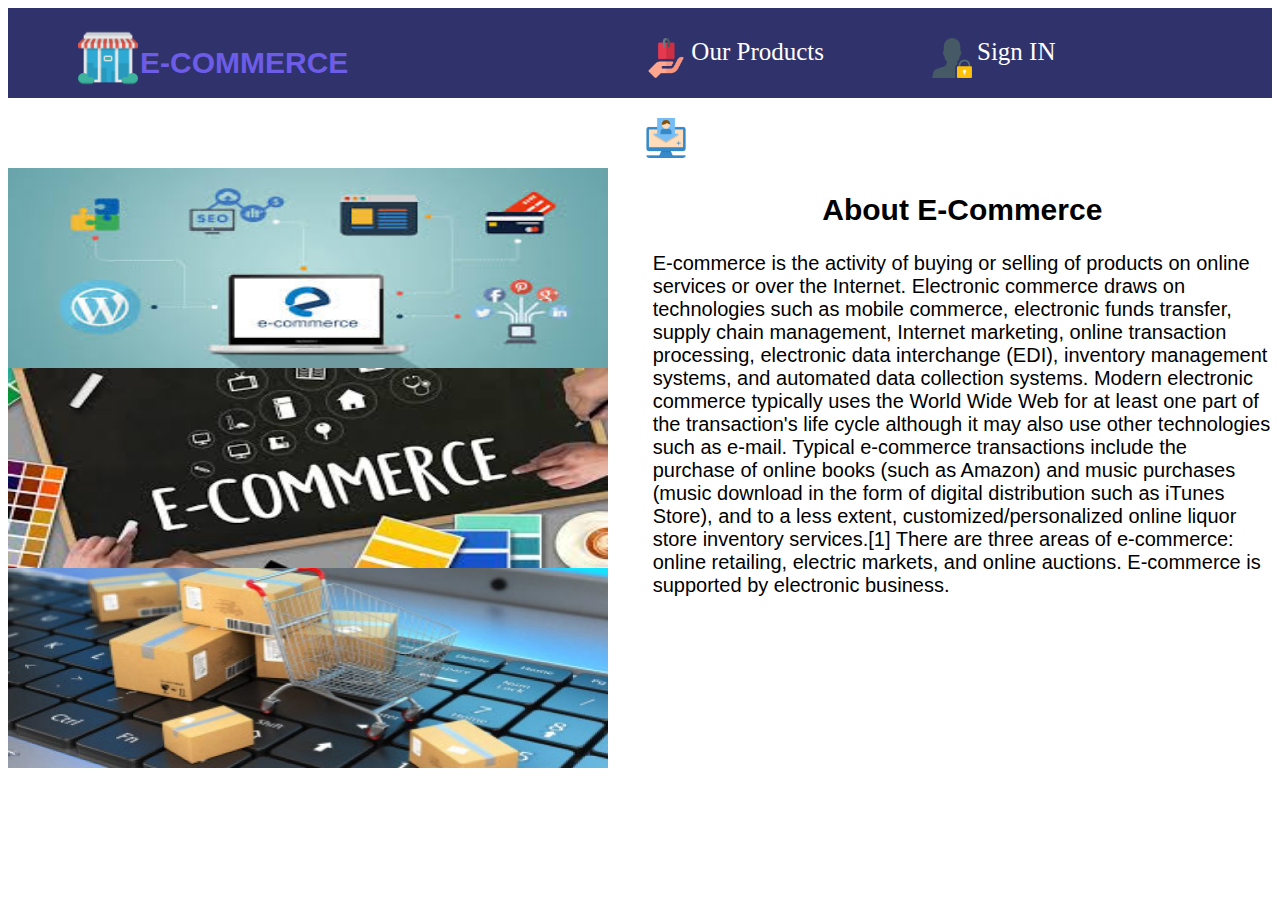
<file: Html_Pages/index.html>
<html>
<head>
	<title>Home Page</title>
	<link rel="stylesheet" href="./css/index.css"></link>
	<meta name="viewport" content="width=device-width, initial-scale=1">
</head>
<body>

	<div id="top-bar">

		<a href="index.php"><img id="logo" src="images/store.png"></a>
			<a href="index.html"><p id="text">E-COMMERCE</p></a>

		<div class="top-bar-menu">
		
			<img id="top-bar-logo" src="images/product.png">
				<a href="list.html">Our Products</a>

		</div>

		<div class="top-bar-menu">

			<img id="top-bar-logo" src="images/lock.png">
				<a href="login.html">Sign IN</a>

		</div>

		<div class="top-bar-menu">

			<img id="top-bar-logo" src="images/registration.png">
				<a href="register.html">Register</a>

		</div>		
		

	</div>

	

			<div id="col1">
				<h2>About E-Commerce</h2>
					<p>E-commerce is the activity of buying or selling of products on online services or over the Internet. 
						Electronic commerce draws on technologies such as mobile commerce, electronic funds transfer, supply chain management, 
						Internet marketing, online transaction processing, electronic data interchange (EDI), inventory management systems, and 
						automated data collection systems. Modern electronic commerce typically uses the World Wide Web for at least one part of 
						the transaction's life cycle although it may also use other technologies such as e-mail. Typical e-commerce transactions 
						include the purchase of online books (such as Amazon) and music purchases (music download in the form of digital distribution 
						such as iTunes Store), and to a less extent, customized/personalized online liquor store inventory services.[1] There are three 
						areas of e-commerce: online retailing, electric markets, and online auctions. E-commerce is supported by electronic business.
					</p>	

			</div>
	
			<div id="col2">

				<img class="images" src="images/homeimage1.jpg">
				<img class="images" src="images/homeimage2.jpg">
				<img class="images" src="images/homeimage3.jpg">
			</div>
	



	
</body>
</html>
</file>
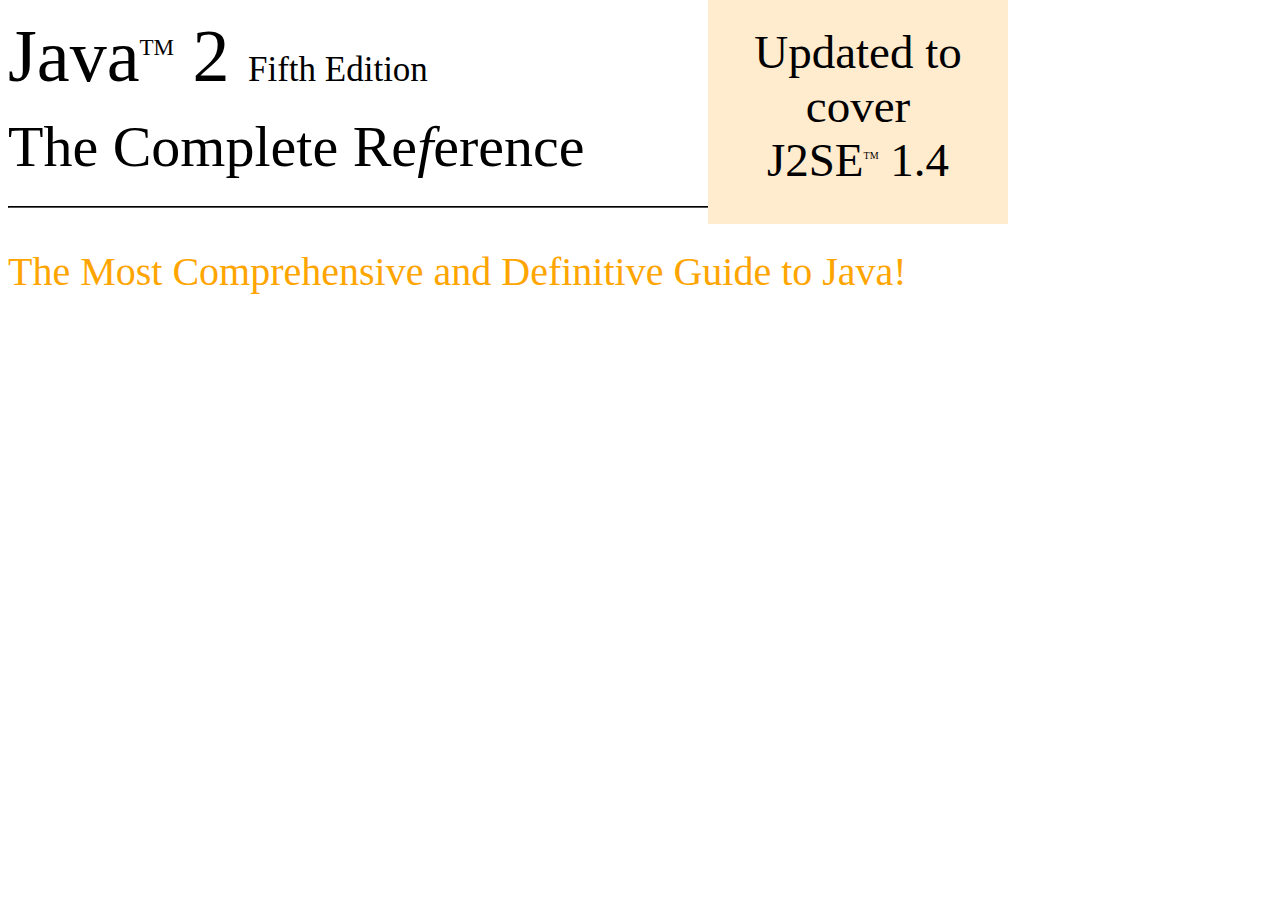
<file: Book_Cover/backpage.html>
<!doctype html>
<html>
	<head>
		<title></title>
		<link >
	</head>

	<body style="width:1000px;">

		
			<div style="width:70%;float:left;margin-bottom:60px:">
				<p style="font-size:74px;margin-top:6px;margin-bottom:-7px">Java<sup style="font-size:23px;">TM</sup> 2 <span style="font-size:35px;">Fifth Edition</span>
				<br>
				<span style="font-size:58px;">The Complete Re<i>f</i>erence</span></p>
				
			</div>

			<div style="width:30%;float:left;background-color:blanchedalmond;margin-bottom:-18px;margin-top:-8px">
				<p style="text-align:center;margin-bottom:37px;font-size:47px;margin-top:25px;">Updated to cover
					<br>
					J2SE<sup style="font-size:10px">TM</sup> 1.4</p>				

			</div>

			<div style="clear:both;"></div>
			<hr style="margin-top:0px;border-color:black;">

			<p style="font-size:40px;color:orange;">The Most Comprehensive and Definitive Guide to Java!</p>
				

		
		

		


		





	</body>

</html>
</file>
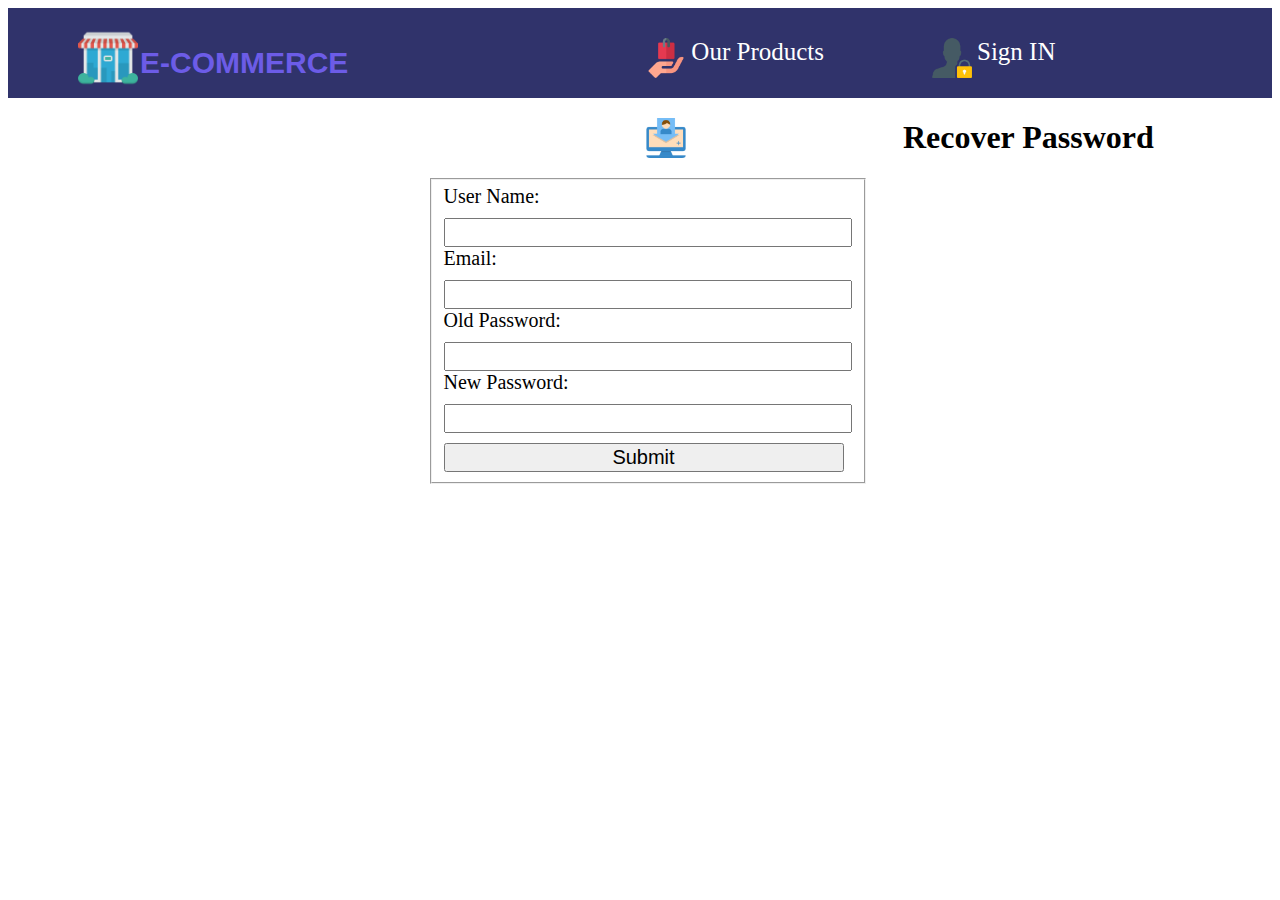
<file: Html_Pages/forgot.html>
<!DOCTYPE html>
<html>
<head>
	<title>Forgot Password</title>
	<link rel="stylesheet" href="css/index.css"></link>
	<link rel="stylesheet" href="css/register.css"></link>
</head>
<body>
	<div id="top-bar">

		<img id="logo" src="images/store.png">
			<p id="text">E-COMMERCE</p>

		<div class="top-bar-menu">
		
			<img id="top-bar-logo" src="images/product.png">
				<a href="list.html">Our Products</a>

		</div>

		<div class="top-bar-menu">

			<img id="top-bar-logo" src="images/lock.png">
				<a href="login.html">Sign IN</a>

		</div>

		<div class="top-bar-menu">

			<img id="top-bar-logo" src="images/registration.png">
				<a href="register.html">Register</a>

		</div>		
		

	</div>


<h1 style="text-align: center;">Recover Password</h1>
<form id="register-form"  action="recovery.html" method="POST">
	<fieldset>
			<label>User Name:</label><br>
			<input  class="form-fields" type="text" id="username" name="fname"><br>
			<label>Email:</label><br>
			<input  class="form-fields" type="text" id="email" name="email"><br>
			<label>Old Password:</label><br>
			<input  class="form-fields" type="password" id="password" name="password"><br>
			<label>New Password:</label><br>
			<input  class="form-fields" type="password" id="cpassword" name="cpassword"><br>
			<input  class="form-fields" type="submit" value="Submit" >
	</fieldset>
</form>

</body>
</html>
</file>
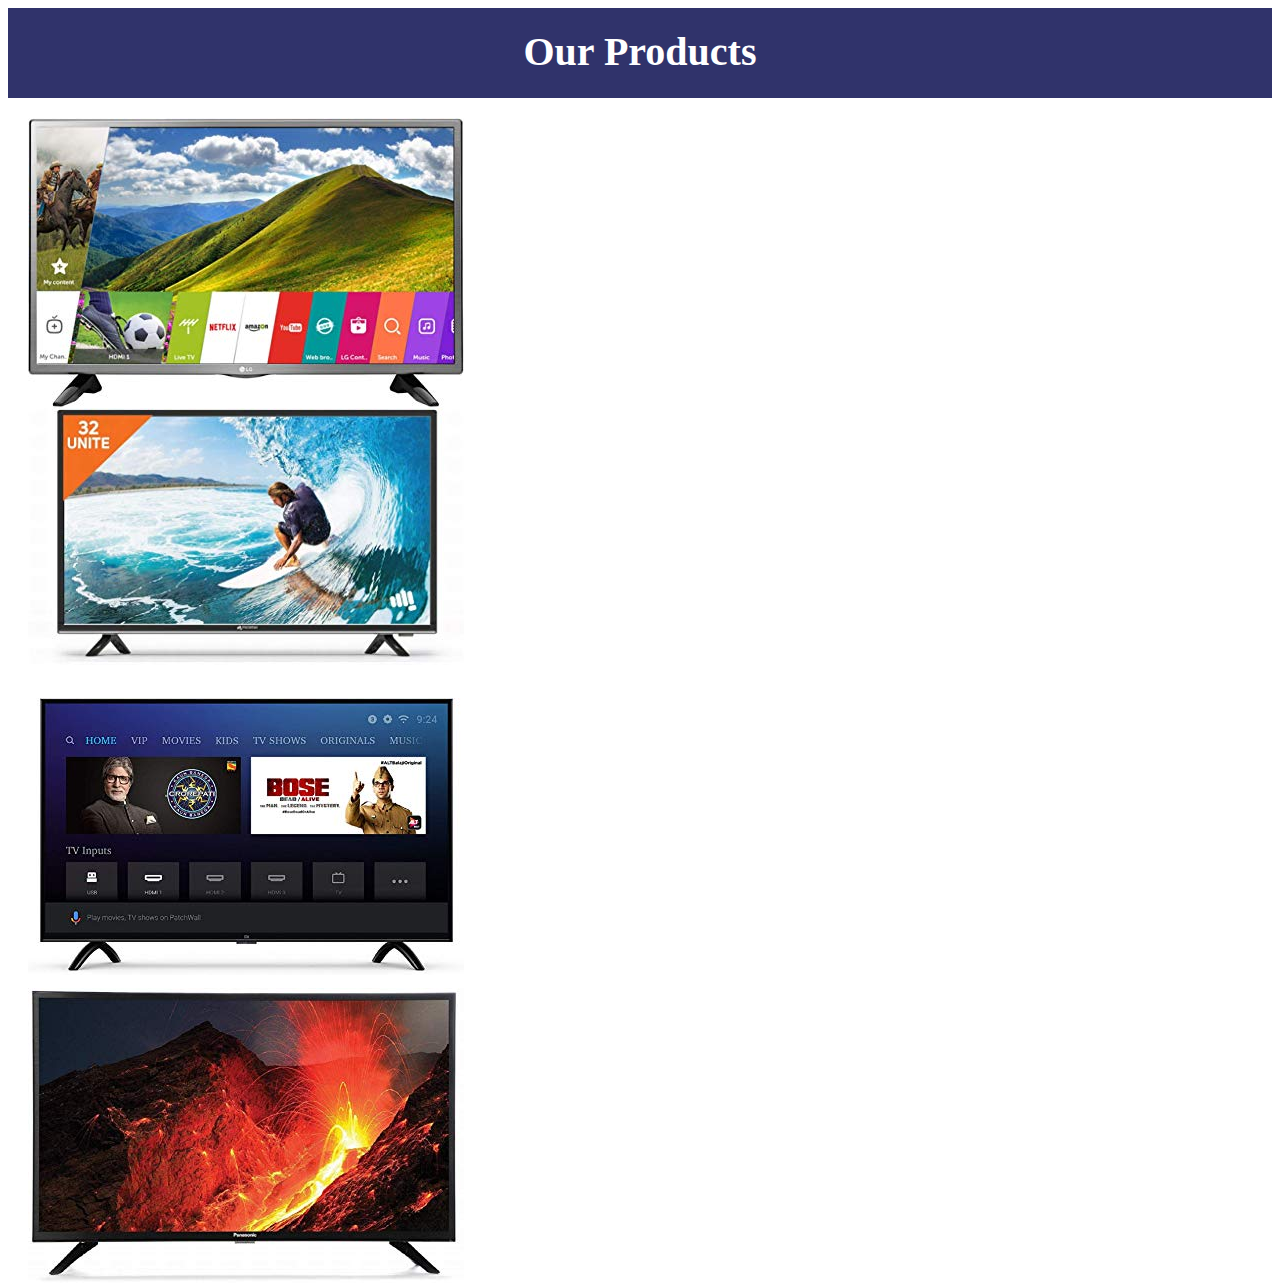
<file: Html_Pages/list.html>
<html>
<head>
	<title>Products</title>
	<meta name="viewport" content="width=device-width, initial-scale=1">
	<link rel="stylesheet" href="css/list.css"></link>
	<link rel="stylesheet" href="css/index.css"></link>
</head>
<body>

	<div id="top-bar">
			<h2>Our Products</h2>
	</div>

	<div id="image-container">
		<div class="images">
			<a href="listimage1.html"><img src="images/listimage1.jpg"></a>
		</div>
		<div class="images">
			<a href="listimage2.html"><img src="images/listimage2.jpg"></a>
		</div>
		<div class="images">	
			<a href="listimage3.html"><img src="images/listimage3.jpg"></a>
		</div>
		<div class="images">	
			<a href="listimage4.html"><img src="images/listimage4.jpg"></a>
		</div>
		
	</div
</body>
</html>
</file>
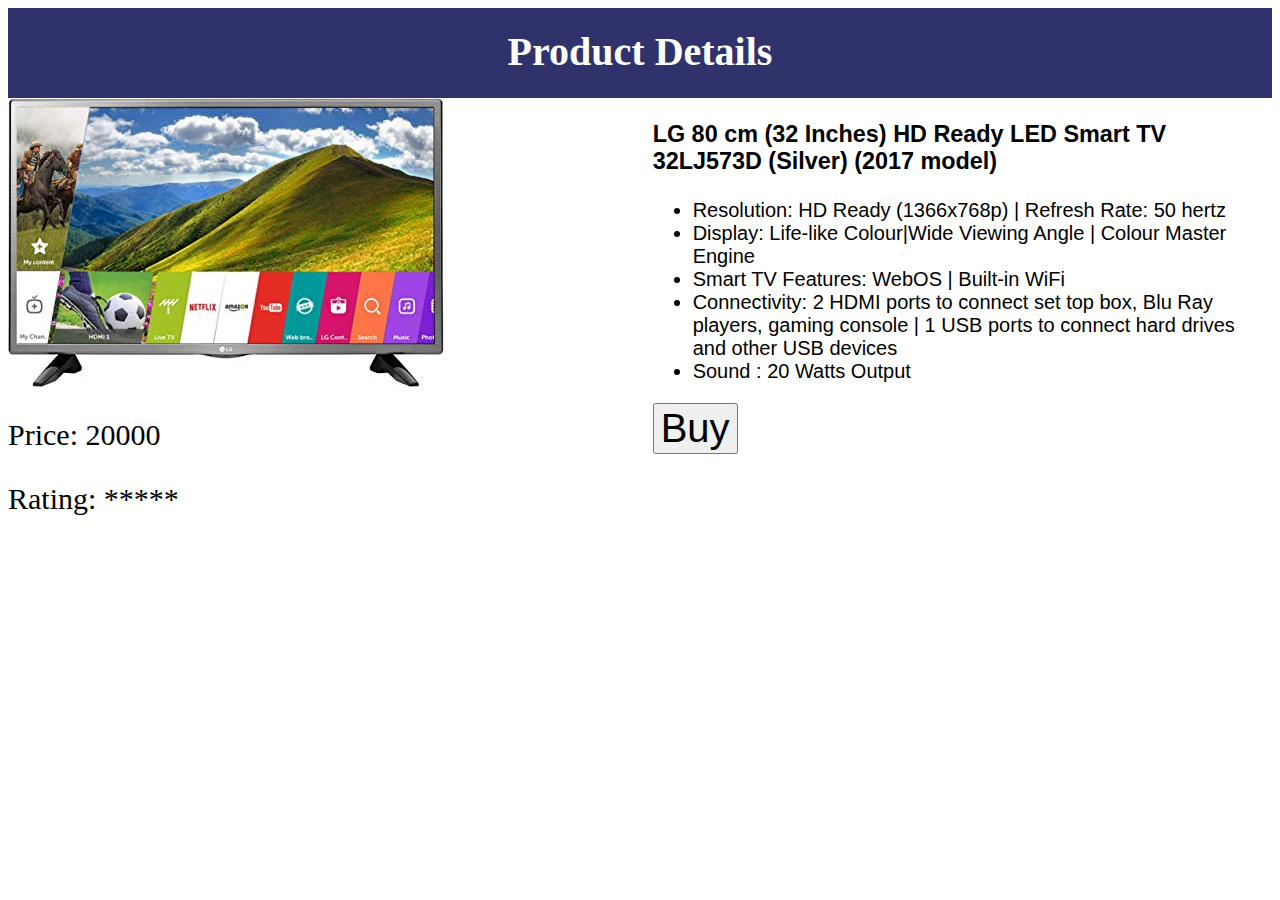
<file: Html_Pages/listimage1.html>
<html>
<head>
	<title>Products</title>
	<meta name="viewport" content="width=device-width, initial-scale=1">
	<link rel="stylesheet" href="css/index.css"></link>
</head>
<body>

<div id="top-bar">
	<h2 style="font-size:40px;color:white;padding-top:20px">Product Details</h2>

</div>

			<div id="col1">
					<h3>LG 80 cm (32 Inches) HD Ready LED Smart TV 32LJ573D (Silver) (2017 model)</h3>	
					<ul>
						<li>Resolution: HD Ready (1366x768p) | Refresh Rate: 50 hertz</li>
						<li>Display: Life-like Colour|Wide Viewing Angle | Colour Master Engine</li>
						<li>Smart TV Features: WebOS | Built-in WiFi</li>
						<li>Connectivity: 2 HDMI ports to connect set top box, Blu Ray players, gaming console | 1 USB ports to connect 
							hard drives and other USB devices</li>
						<li>Sound : 20 Watts Output</li>
					</ul>	

					<a href="login.html"><input style="font-size:40px;" type="submit" value="Buy"></a>

			</div>
	
			<div id="col2">
					<img src="images/listimage1.jpg">
					<p style="font-size:30px;">Price: 20000</p>
					<p style="font-size:30px;">Rating: *****</p>
			</div>

</body>
</html>
</file>
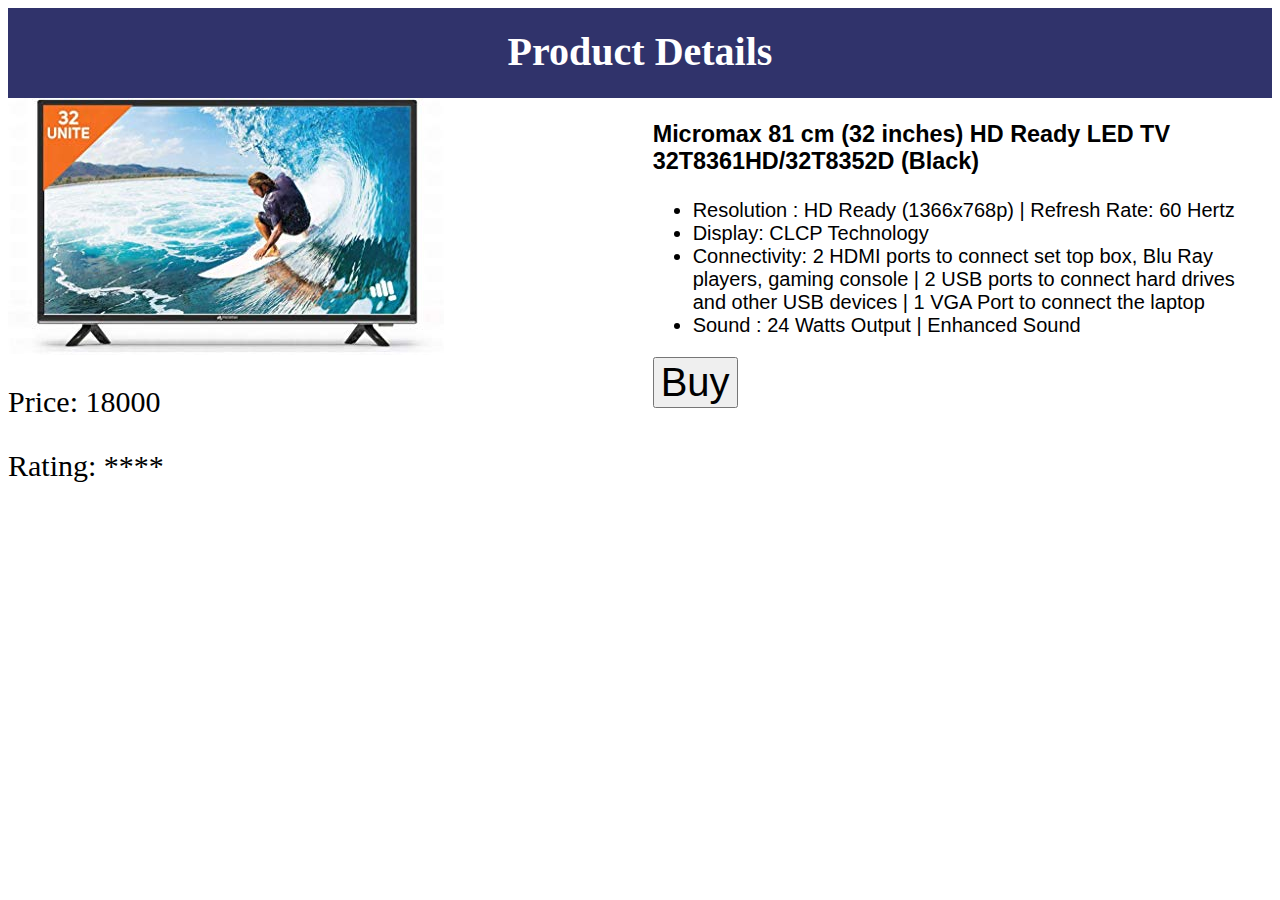
<file: Html_Pages/listimage2.html>
<html>
<head>
	<title>Products</title>
	<meta name="viewport" content="width=device-width, initial-scale=1">
	<link rel="stylesheet" href="css/index.css"></link>
</head>
<body>

<div id="top-bar">
	<h2 style="font-size:40px;color:white;padding-top:20px">Product Details</h2>

</div>

			<div id="col1">
					<h3>Micromax 81 cm (32 inches) HD Ready LED TV 32T8361HD/32T8352D (Black)</h3>	
					<ul>
						<li>Resolution : HD Ready (1366x768p) | Refresh Rate: 60 Hertz</li>
						<li>Display: CLCP Technology</li>
						<li>Connectivity: 2 HDMI ports to connect set top box, Blu Ray players, gaming console | 2 USB ports to connect hard 			drives and other USB devices | 1 VGA Port to connect the laptop</li>
						<li>Sound : 24 Watts Output | Enhanced Sound</li>
					</ul>	

					<a href="login.html"><input style="font-size:40px;" type="submit" value="Buy"></a>

			</div>
	
			<div id="col2">
					<img src="images/listimage2.jpg">
					<p style="font-size:30px;">Price: 18000</p>
					<p style="font-size:30px;">Rating: ****</p>
			</div>

</body>
</html>
</file>
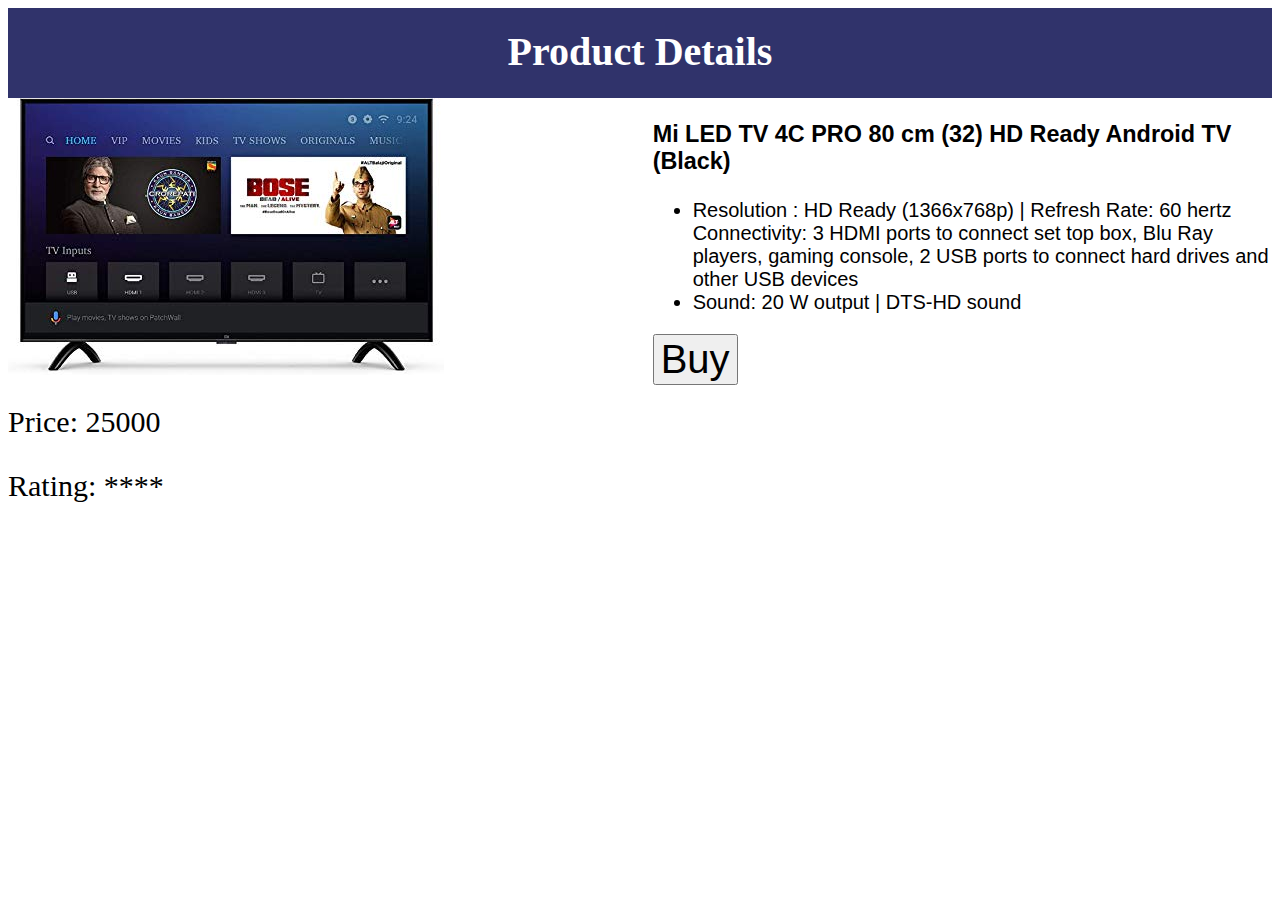
<file: Html_Pages/listimage3.html>
<html>
<head>
	<title>Products</title>
	<meta name="viewport" content="width=device-width, initial-scale=1">
	<link rel="stylesheet" href="css/index.css"></link>
</head>
<body>

<div id="top-bar">
	<h2 style="font-size:40px;color:white;padding-top:20px">Product Details</h2>

</div>

			<div id="col1">
					<h3>Mi LED TV 4C PRO 80 cm (32) HD Ready Android TV (Black)</h3>	
					<ul>
						<li>Resolution : HD Ready (1366x768p) | Refresh Rate: 60 hertz</li>
						</li>Connectivity: 3 HDMI ports to connect set top box, Blu Ray players, gaming console, 2 USB ports to connect hard 		drives and other USB devices</li>
						<li>Sound: 20 W output | DTS-HD sound</li>
					</ul>	

					<a href="login.html"><input style="font-size:40px;" type="submit" value="Buy"></a>

			</div>
	
			<div id="col2">
					<img src="images/listimage3.jpg">
					<p style="font-size:30px;">Price: 25000</p>
					<p style="font-size:30px;">Rating: ****</p>
			</div>

</body>
</html>
</file>
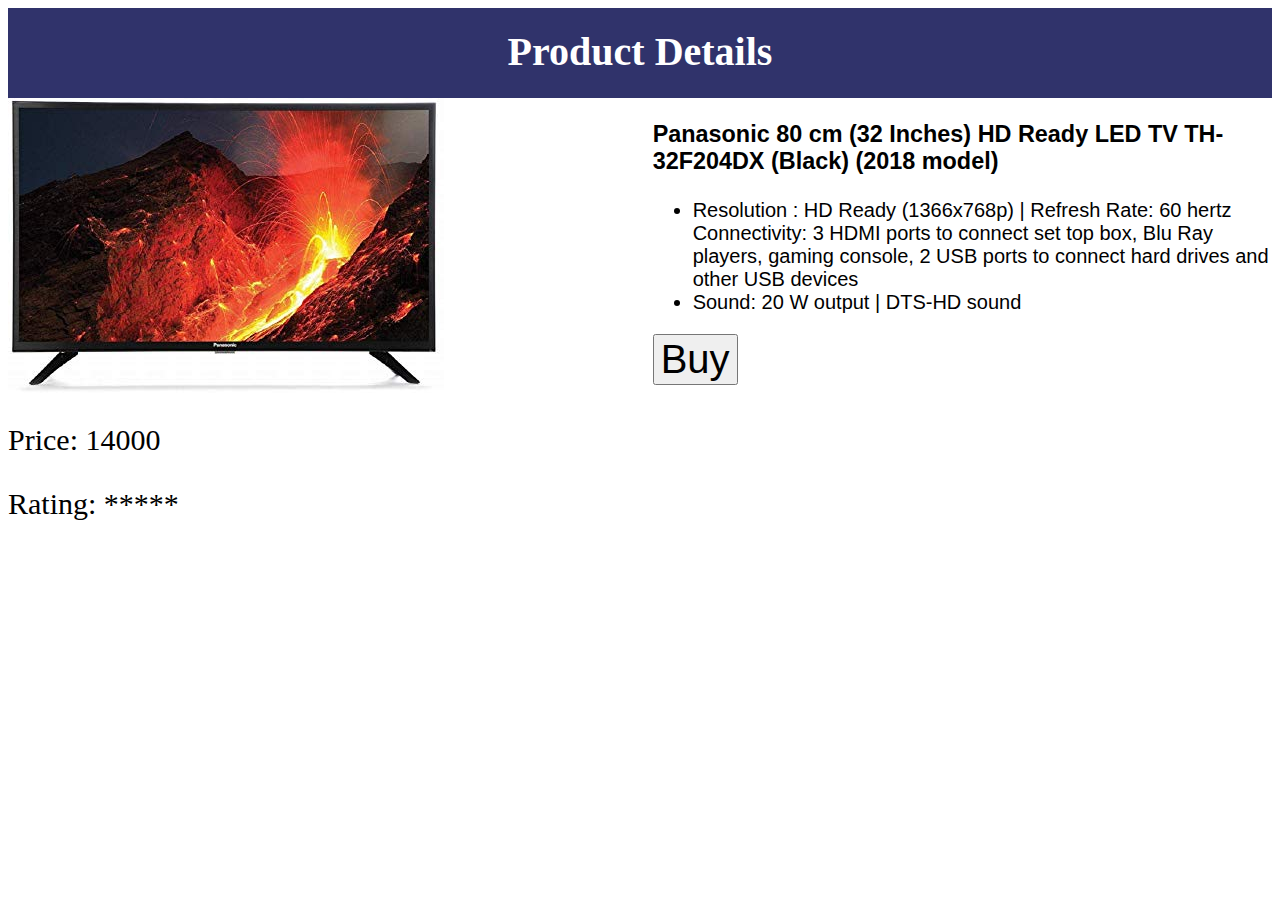
<file: Html_Pages/listimage4.html>
<html>
<head>
	<title>Products</title>
	<meta name="viewport" content="width=device-width, initial-scale=1">
	<link rel="stylesheet" href="css/index.css"></link>
</head>
<body>

<div id="top-bar">
	<h2 style="font-size:40px;color:white;padding-top:20px">Product Details</h2>

</div>

			<div id="col1">
					<h3>Panasonic 80 cm (32 Inches) HD Ready LED TV TH- 32F204DX (Black) (2018 model)</h3>	
					<ul>
						<li>Resolution : HD Ready (1366x768p) | Refresh Rate: 60 hertz</li>
						</li>Connectivity: 3 HDMI ports to connect set top box, Blu Ray players, gaming console, 2 USB ports to connect hard 		drives and other USB devices</li>
						<li>Sound: 20 W output | DTS-HD sound</li>
					</ul>	

					<a href="login.html"><input style="font-size:40px;" type="submit" value="Buy"></a>

			</div>
	
			<div id="col2">
					<img src="images/listimage4.jpg">
					<p style="font-size:30px;">Price: 14000</p>
					<p style="font-size:30px;">Rating: *****</p>
			</div>

</body>
</html>
</file>
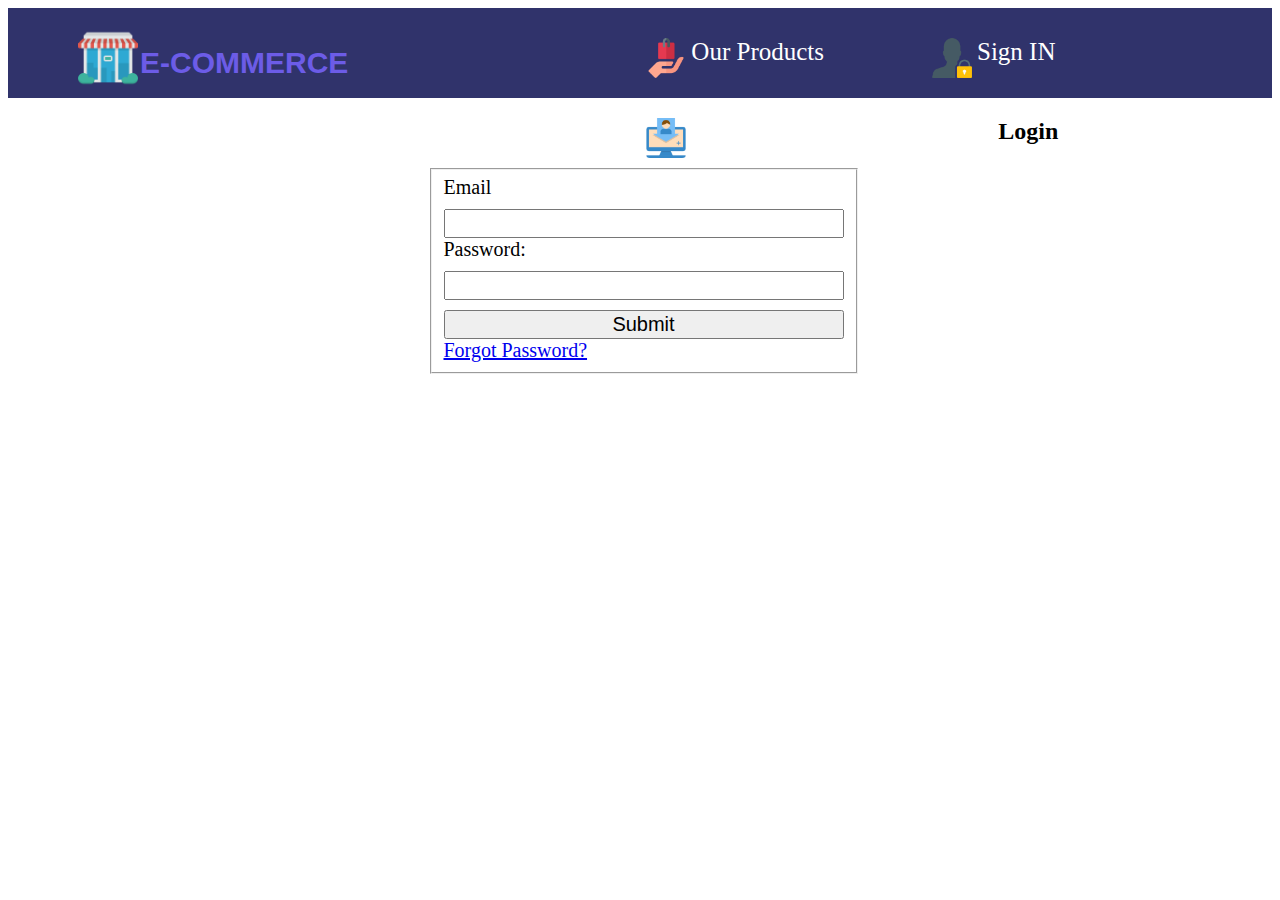
<file: Html_Pages/login.html>
<html>
<head>
	<title>Login</title>
	<meta name="viewport" content="width=device-width, initial-scale=1">
	<link rel="stylesheet" href="css/index.css"></link>
	<link rel="stylesheet" href="css/register.css"></link>	
	<link rel="stylesheet" href="css/login.css"></link>
	<script type="text/javascript" src="scripts/login.js"></script>
</head>
<body>
<div id="top-bar">

		<img id="logo" src="images/store.png">
			<p id="text">E-COMMERCE</p>

		<div class="top-bar-menu">
		
			<img id="top-bar-logo" src="images/product.png">
				<a href="list.html">Our Products</a>

		</div>

		<div class="top-bar-menu">

			<img id="top-bar-logo" src="images/lock.png">
				<a href="login.html">Sign IN</a>

		</div>

		<div class="top-bar-menu">

			<img id="top-bar-logo" src="images/registration.png">
				<a href="register.html">Register</a>

		</div>		
		

	</div>

    <h2 style="text-align:center;">Login</h2>
	<form id="register-form" onsubmit="return validateForm();" action="list.html" method="POST">
	<fieldset>
			<label>Email</label><br>
			<input  class="form-fields" type="text" id="email" name="email"><br>
			<label>Password:</label><br>
			<input  class="form-fields" type="password" id="password" name="password"><br>
			<input  class="form-fields" type="submit" value="Submit">
			<label><a href="forgot.html">Forgot Password?</a><label>
	</fieldset>
</form>



</body>
</html>
</file>
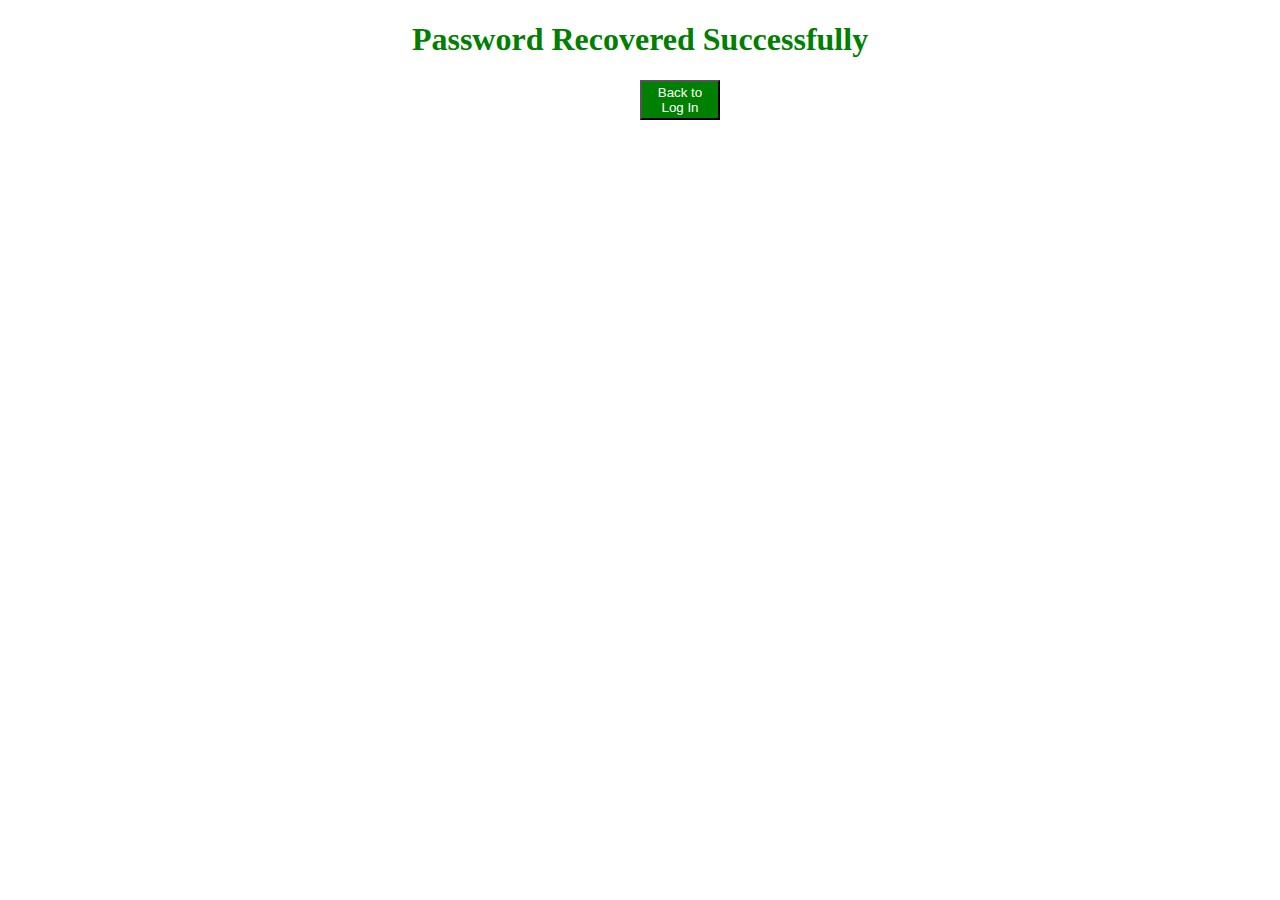
<file: Html_Pages/recovery.html>
<!DOCTYPE html>
<html>
<head>
	<title></title>
</head>
<body>

<h1 style="text-align: center;color: green;" > Password Recovered Successfully</h1>
<a href="login.html"><button style="width:80px;height:40px; margin-left:50%; background-color: green;color:white">Back to Log In</button></a>
</body>
</html>
</file>
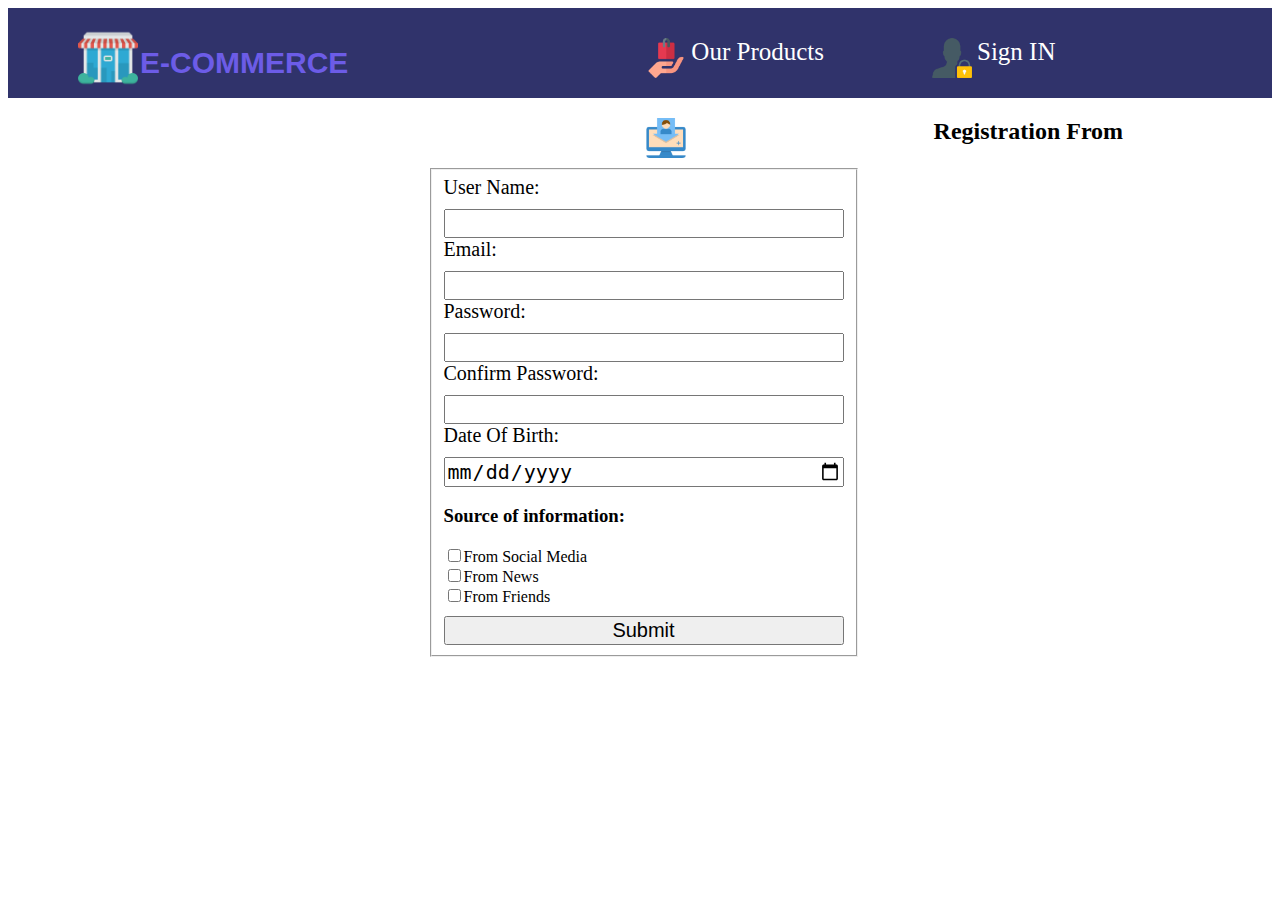
<file: Html_Pages/register.html>
<html>
<head>
	<title>Register</title>
	<meta name="viewport" content="width=device-width, initial-scale=1">
	<link rel="stylesheet" href="css/index.css"></link>
	<link rel="stylesheet" href="css/register.css"></link>
	<script type="text/javascript" src="scripts/register.js"></script>
	
<body>
<div id="top-bar">

		<img id="logo" src="images/store.png">
			<p id="text">E-COMMERCE</p>

		<div class="top-bar-menu">
		
			<img id="top-bar-logo" src="images/product.png">
				<a href="list.html">Our Products</a>

		</div>

		<div class="top-bar-menu">

			<img id="top-bar-logo" src="images/lock.png">
				<a href="login.html">Sign IN</a>

		</div>

		<div class="top-bar-menu">

			<img id="top-bar-logo" src="images/registration.png">
				<a href="register.html">Register</a>

		</div>		
		

	</div>



<h2 style="text-align: center">Registration From</h2>
<form id="register-form" onsubmit="return validateForm();" action="register.php" method="POST">
	<fieldset>
			<label>User Name:</label><br>
			<input  class="form-fields" type="text" id="username" name="username"><br>
			<label>Email:</label><br>
			<input  class="form-fields" type="text" id="email" name="email"><br>
			<label>Password:</label><br>
			<input  class="form-fields" type="password" id="password" name="password"><br>
			<label>Confirm Password:</label><br>
			<input  class="form-fields" type="password" id="cpassword" name="cpassword"><br>
			<label>Date Of Birth:</label><br>
			<input  class="form-fields" type="Date" name="date">
			<h3>Source of information:</h3>
			<input   type="checkbox" name="value" value="Social Media">From Social Media<br>
			<input   type="checkbox" name="value" value="News">From News<br>
			<input   type="checkbox" name="value" value="Friends">From Friends
			<input  class="form-fields" type="submit" value="Submit">
	</fieldset>
</form>

</body>

</html>
</file>
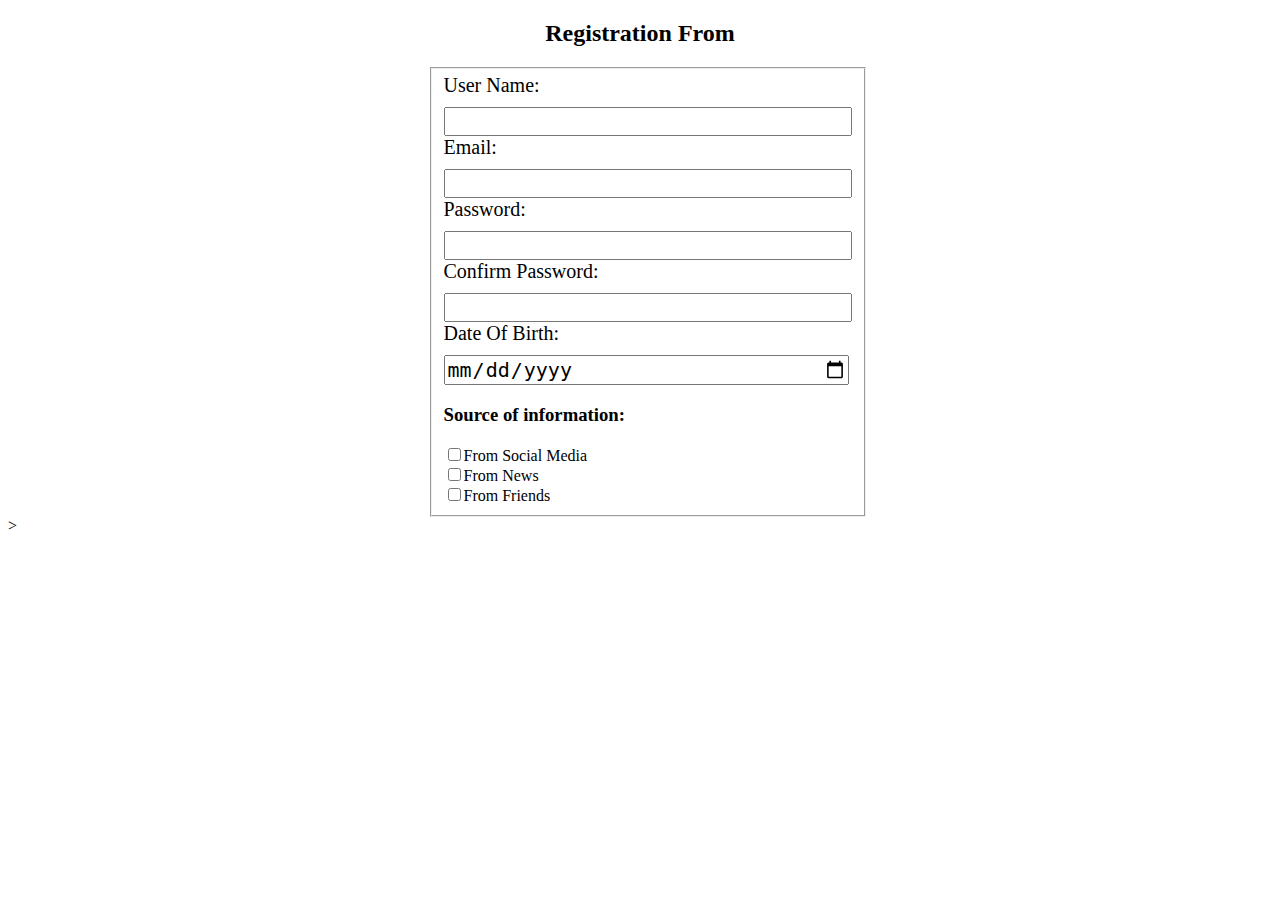
<file: Html_Pages/test.html>
<!DOCTYPE html>
<html>
<head>
	<title></title>
	<style type="text/css">
		.form-fields{

			margin:auto;
			margin-top: 10px;
			width:400px;
			font-size: 20px;
		}

		#register-form{
			margin:auto;
			width:425px;
			height: auto;
		}
		label{
			padding-right: 30px;

			font-size: 20px;
		}
		.checkbox-data{
			font-size:20px;
			float:right;
		}
		
	</style>
</head>
<body>

<h2 style="text-align: center">Registration From</h2>
<form id="register-form">
	<fieldset>
			<label>User Name:</label><br>
			<input  class="form-fields" type="text" name="name"><br>
			<label>Email:</label><br>
			<input  class="form-fields" type="email" name="email"><br>
			<label>Password:</label><br>
			<input  class="form-fields" type="password" name="name"><br>
			<label>Confirm Password:</label><br>
			<input  class="form-fields" type="password" name="password"><br>
			<label>Date Of Birth:</label><br>
			<input  class="form-fields" type="Date" name="name">
			<h3>Source of information:</h3>
			<input   type="checkbox" >From Social Media<br>
			<input   type="checkbox" >From News<br>
			<input   type="checkbox" >From Friends
			
	</fieldset>
</form>
</body>
</html>>
</file>
<file: Html_Pages/css/index.css>
#top-bar{

			height:90px;
			width:100%;
			position:relative;
			margin-top: 0px;
			background-color: #30336b	;	
		}

		#logo{
			float: left;
			position: relative;
			margin-left: 70px;
			margin-top: 20px; 
			width:60px;
			height: 60px;
		}

		#text{

			font-size: 30px;
			color: #6c5ce7;
			font-style: normal;
			float: left;
			padding-top: 8px;
			padding-left: 2px;
			font-weight: bold;
			font-family: sans-serif;
			margin-right: 200px;

		}

		.top-bar-menu{
			float: left;
			font-size: 12px;
			color: white;
			padding-right: 10px;
			padding-top: 30px;
			margin-left: 70px;
			
		}


		#top-bar-logo{
			float: left;
			padding-left: 28px;
			margin-bottom: 10px;
			width:40px;
			height:40px;
		}

		.top-bar-menu a{

			text-decoration: none;
			color: white;
			padding-left: 5px;
			font-size: 25px;
			
		}

	

		#col1{
			width:49%;
			height:auto;
			font-size: 20px;
			font-family: sans-serif;
			float:right;

		}

		h2{
			text-align: center;
		}
		
		#col2{
			width:49%;
			height:auto;
			float:left;

		}

		.images{
			width:600px;
			height:200px;
		}

		.clear{
			clear:both;
		}
</file>
<file: Html_Pages/css/register.css>
.form-fields{

			margin:auto;
			margin-top: 10px;
			width:400px;
			font-size: 20px;
		}

		#register-form{
			margin:auto;
			width:425px;
			height: auto;
		}
		label{
			padding-right: 30px;

			font-size: 20px;
		}
		.checkbox-data{
			font-size:20px;
			float:right;
		}
</file>
<file: Html_Pages/css/list.css>
#top-bar h2{
	font-size: 40px;
	text-align: center;
	color:white;
	padding-top:20px;
} 

.images{
	position: relative;
	float:left;
	width:33.33%;	
	margin: 20px;
	padding-bottom: 50px;
}

.clear{
	clear:both;
}
</file>
<file: Html_Pages/css/login.css>
#formfields{

	margin: auto;
	border:1px solid black;
	width:50%;
	margin-top: 100px;
	margin-left: 300px;
	font-weight: bold;
	font-size:20px;
	padding-left: 100px;
	font-family: sans-serif;

}

.formfields{

	font-size: 20px;
	
}



h1{

	text-align: center;

}
</file>
